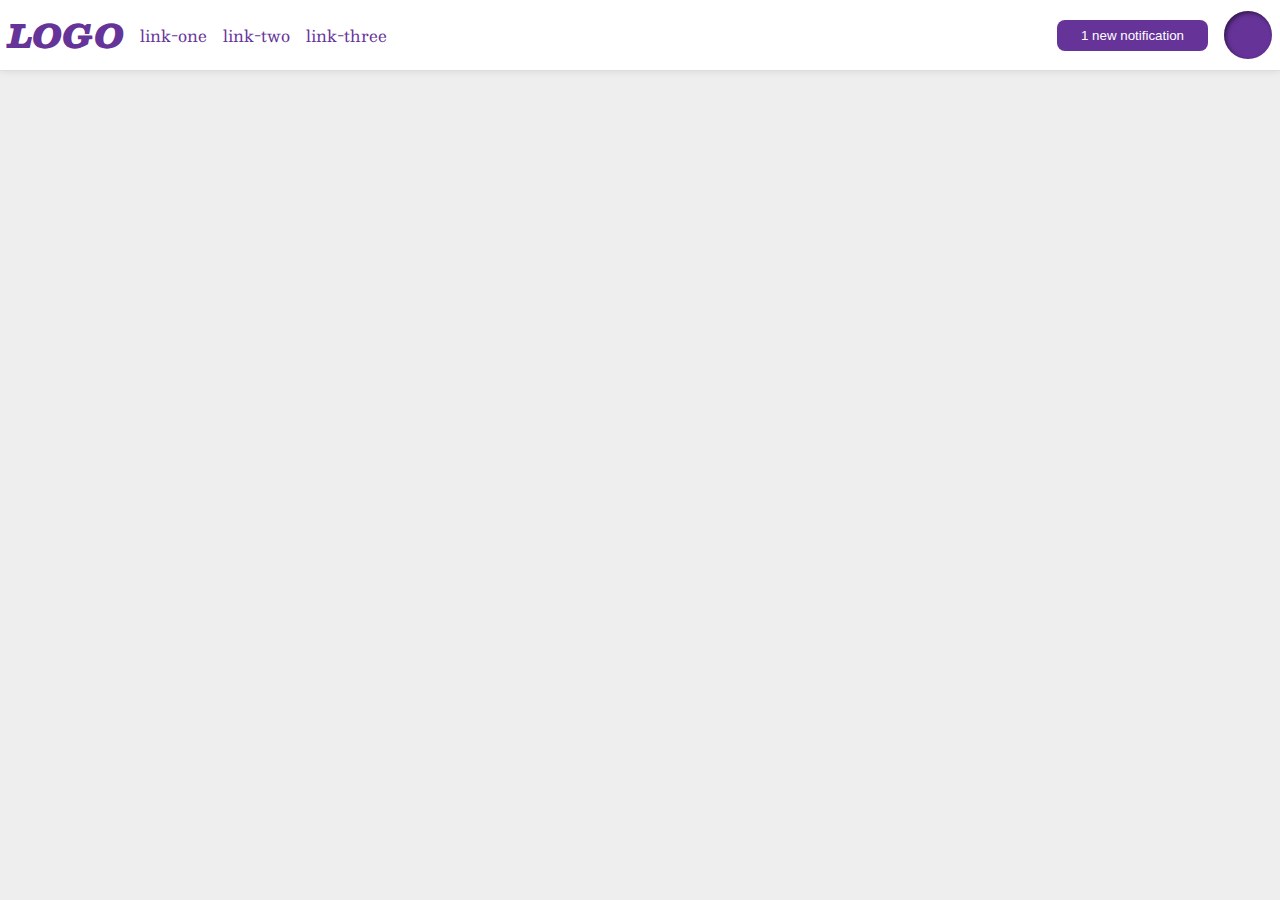
<file: flex/03-flex-header-2/index.html>
<!DOCTYPE html>
<html lang="en">
  <head>
    <meta charset="UTF-8">
    <meta http-equiv="X-UA-Compatible" content="IE=edge">
    <meta name="viewport" content="width=device-width, initial-scale=1.0">
    <title>Flex Header 2</title>
    <link rel="stylesheet" href="style.css">
  </head>
  <body>
    <div class="header">
      <div class="left">
        <div class="logo">
          LOGO
        </div>
        <ul class="links">
          <li><a href="https://google.com">link-one</a></li>
          <li><a href="https://google.com">link-two</a></li>
          <li><a href="https://google.com">link-three</a></li>
        </ul>
      </div>
      <div class="right">
        <button class="notifications">
          1 new notification
        </button>
      <div class="profile-image"></div>
      </div>
    </div>
  </body>
</html>
</file>
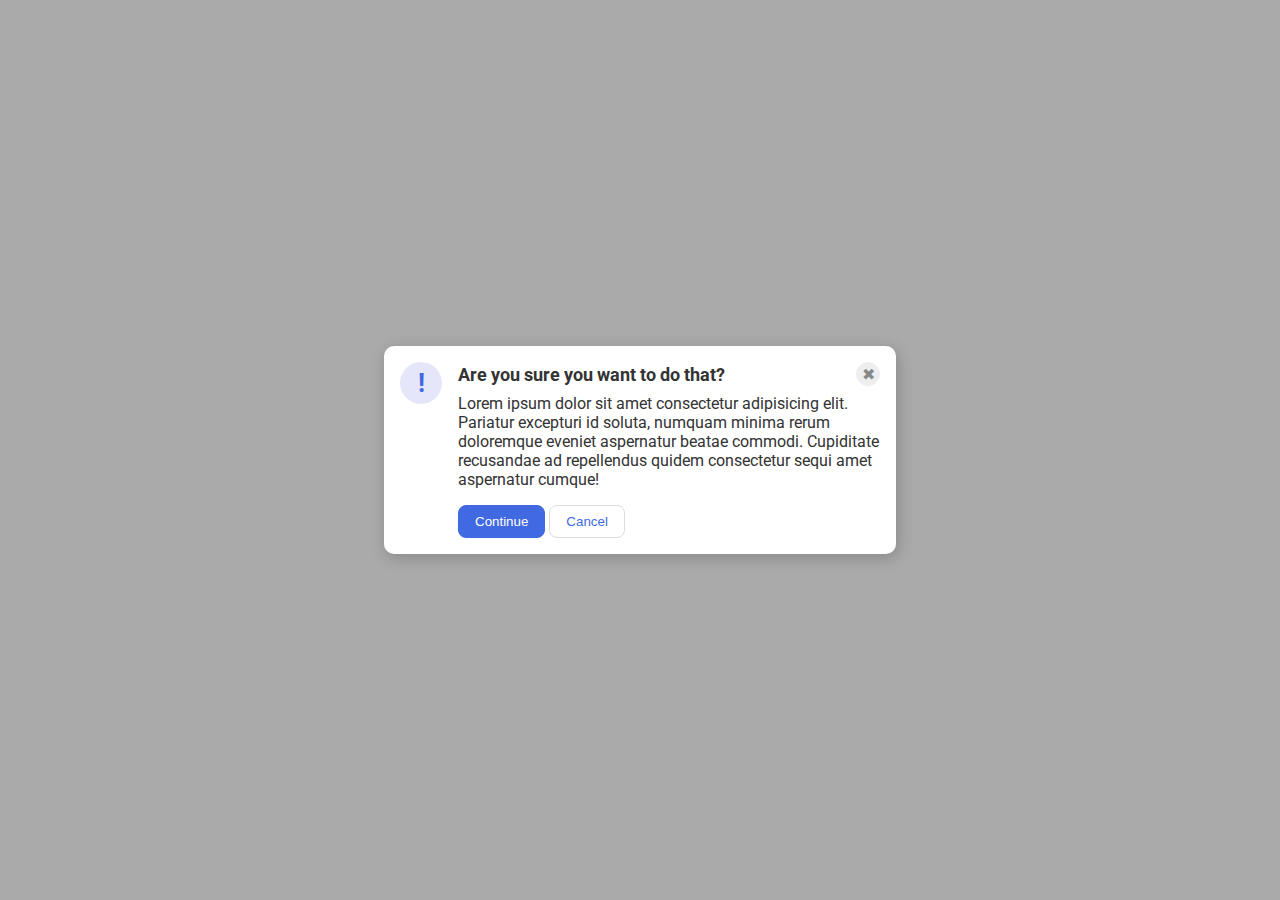
<file: flex/05-flex-modal/index.html>
<!DOCTYPE html>
<html lang="en">
  <head>
    <meta charset="UTF-8">
    <meta http-equiv="X-UA-Compatible" content="IE=edge">
    <meta name="viewport" content="width=device-width, initial-scale=1.0">
    <link rel="stylesheet" href="style.css">
    <title>Modal</title>
  </head>
  <body>
    <div class="modal">
      <div class="icon">!</div>
      <!-- additional container used here -->
      <div class="flex-container">
        <!-- header div was moved to encompass the close button as well -->
        <div class="header">Are you sure you want to do that?
          <button class="close-button">✖</button>
        </div>
        <div class="text">Lorem ipsum dolor sit amet consectetur adipisicing elit. Pariatur excepturi id soluta, numquam minima rerum doloremque eveniet aspernatur beatae commodi. Cupiditate recusandae ad repellendus quidem consectetur sequi amet aspernatur cumque!</div>
        <button class="continue">Continue</button>
        <button class="cancel">Cancel</button>
      </div>
    </div>
  </body>
</html>
</file>
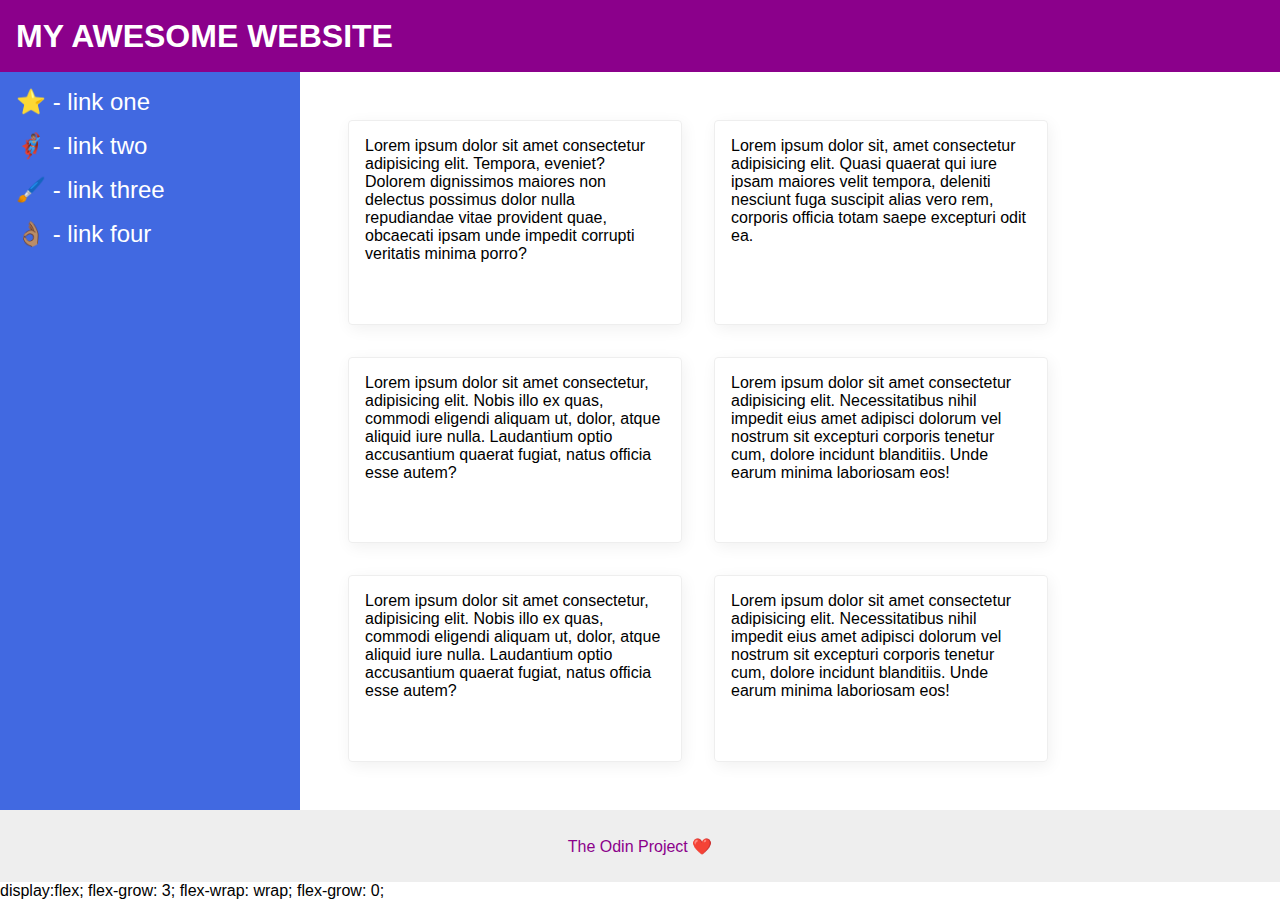
<file: flex/07-flex-layout-2/index.html>
<!DOCTYPE html>
<html lang="en">
  <head>
    <meta charset="UTF-8">
    <meta http-equiv="X-UA-Compatible" content="IE=edge">
    <meta name="viewport" content="width=device-width, initial-scale=1.0">
    <title>The Holy Grail</title>
    <link rel="stylesheet" href="style.css">
  </head>
  <body>
    <div class="header">
      MY AWESOME WEBSITE
    </div>
    <div class="content">
      <div class="sidebar">
        <ul>
          <li><a href="#">⭐ - link one</a></li>
          <li><a href="#">🦸🏽‍♂️ - link two</a></li>
          <li><a href="#">🖌️ - link three</a></li>
          <li><a href="#">👌🏽 - link four</a></li>
        </ul>
      </div>
      <div class="cardwrapper">
        <div class="card">Lorem ipsum dolor sit amet consectetur adipisicing elit. Tempora, eveniet? Dolorem dignissimos maiores non delectus possimus dolor nulla repudiandae vitae provident quae, obcaecati ipsam unde impedit corrupti veritatis minima porro?</div>
        <div class="card">Lorem ipsum dolor sit, amet consectetur adipisicing elit. Quasi quaerat qui iure ipsam maiores velit tempora, deleniti nesciunt fuga suscipit alias vero rem, corporis officia totam saepe excepturi odit ea.</div>
        <div class="card">Lorem ipsum dolor sit amet consectetur, adipisicing elit. Nobis illo ex quas, commodi eligendi aliquam ut, dolor, atque aliquid iure nulla. Laudantium optio accusantium quaerat fugiat, natus officia esse autem?</div>
        <div class="card">Lorem ipsum dolor sit amet consectetur adipisicing elit. Necessitatibus nihil impedit eius amet adipisci dolorum vel nostrum sit excepturi corporis tenetur cum, dolore incidunt blanditiis. Unde earum minima laboriosam eos!</div>
        <div class="card">Lorem ipsum dolor sit amet consectetur, adipisicing elit. Nobis illo ex quas, commodi eligendi aliquam ut, dolor, atque aliquid iure nulla. Laudantium optio accusantium quaerat fugiat, natus officia esse autem?</div>
        <div class="card">Lorem ipsum dolor sit amet consectetur adipisicing elit. Necessitatibus nihil impedit eius amet adipisci dolorum vel nostrum sit excepturi corporis tenetur cum, dolore incidunt blanditiis. Unde earum minima laboriosam eos!</div>
      </div>
   </div>
    <div class="footer">
      The Odin Project ❤️
    </div>
  </body>
<html>   display:flex;
flex-grow: 3;
flex-wrap: wrap; flex-grow: 0;
</file>
<file: flex/03-flex-header-2/style.css>
/* this is some magical font-importing.  
you'll learn about it later. */
@import url('https://fonts.googleapis.com/css2?family=Besley:ital,wght@0,400;1,900&display=swap');

body {
  margin: 0;
  background: #eee;
  font-family: Besley, serif;
}

.header {
  display: flex;
  justify-content: space-between;
  padding: 8px;
  background: white;
  border-bottom: 1px solid #ddd;
  box-shadow: 0 0 8px rgba(0,0,0,.1);
}

.profile-image {
  background: rebeccapurple;
  box-shadow: inset 2px 2px 4px rgba(0,0,0,.5);
  border-radius: 50%;
  width: 48px;
  height: 48px;
}

.logo {
  color: rebeccapurple;
  font-size: 32px;
  font-weight: 900;
  font-style: italic;
}

button {
  border: none;
  border-radius: 8px;
  background: rebeccapurple;
  color: white;
  padding: 8px 24px;
}

a {
  /* this removes the line under our links */
  text-decoration: none;
  color: rebeccapurple;
}

ul {
  list-style-type: none;
  display: flex;
  margin: 0;
  padding: 0;
  gap: 16px;
}

.left, .right {
  display: flex;
  align-items: center;
  gap: 16px;
}
</file>
<file: flex/05-flex-modal/style.css>
@import url('https://fonts.googleapis.com/css2?family=Roboto:wght@400;700&display=swap');

html, body {
  height: 100%;
}

body {
  font-family: Roboto, sans-serif;
  margin: 0;
  background: #aaa;
  color: #333;
  /* I'll give you this one for free lol */
  display: flex;
  align-items: center;
  justify-content: center;
}

.modal {
  background: white;
  width: 480px;
  border-radius: 10px;
  box-shadow: 2px 4px 16px rgba(0,0,0,.2);
  display: flex;
  gap: 16px;
  padding: 16px;
}

.icon {
  color: royalblue;
  font-size: 26px;
  font-weight: 700;
  background: lavender;
  width: 42px;
  height: 42px;
  border-radius: 50%;
  display: flex;
  align-items: center;
  justify-content: center;
  flex-shrink: 0;
}

.close-button {
  background: #eee;
  border-radius: 50%;
  color: #888;
  font-weight: 400;
  font-size: 16px;
  height: 24px;
  width: 24px;
  display: flex;
  align-items: center;
  justify-content: center;
  border: 1px solid #eee;
  padding: 0;
}

button {
  cursor: pointer;
  padding: 8px 16px;
  border-radius: 8px;
}

button.continue {
  background: royalblue;
  border: 1px solid royalblue;
  color: white;
}

button.cancel {
  background: white;
  border: 1px solid #ddd;
  color: royalblue;
}

.header {
  display: flex;
  align-items: center;
  justify-content: space-between;
  font-size: 18px;
  font-weight: 700;
  margin-bottom: 8px;
}

.text {
  margin-bottom: 16px;
}
</file>
<file: flex/07-flex-layout-2/style.css>
body {
  display: flex;
  flex-direction: column;
  font-family: -apple-system, BlinkMacSystemFont, 'Segoe UI', Roboto, Oxygen, Ubuntu, Cantarell, 'Open Sans', 'Helvetica Neue', sans-serif;
  margin: 0;
  min-height: 100vh;
  overflow: hidden;
}

.header {
  display:flex;
  align-items: center;
  height: 72px;
  font-size: 32px;
  font-weight: 900;
  padding-left: 16px;
  background: darkmagenta;
  color: white;
}

.footer {
  height: 72px;
  background: #eee;
  color: darkmagenta;
  display: flex;
  justify-content: center;
  align-items: center;
}

.sidebar {
  background: royalblue;
  box-sizing: border-box;
  width: 300px;
  flex-shrink: 0;
  padding: 16px;
}

.cardwrapper {
  display:flex;
  flex-wrap: wrap;
  padding: 48px;
  gap: 32px;
}
.card {
  border: 1px solid #eee;
  box-shadow: 2px 4px 16px rgba(0,0,0,.06);
  border-radius: 4px;
  padding: 16px;
  width: 300px;
}

.content {
  display: flex;
  flex: 1;
}

a {
  color:white;
  font-size: 24px;
  text-decoration: none;
}

ul {
  list-style-type: none;
  flex-direction: column;
  gap: 16px;
  margin: 0;
  padding: 0;
}

li {
  margin-bottom: 16px;
}
</file>
